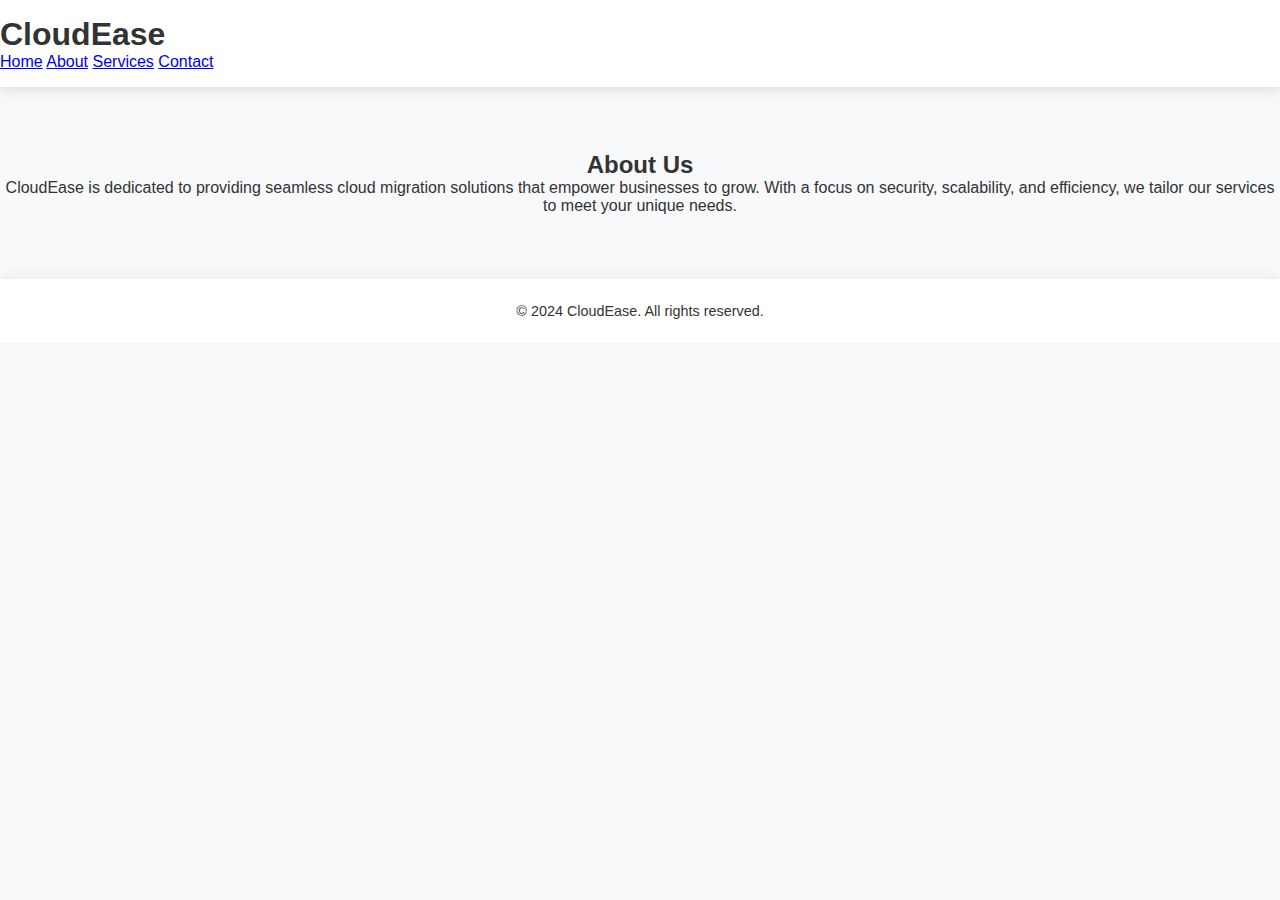
<file: about.html>
<!DOCTYPE html>
<html lang="en">
<head>
    <meta charset="UTF-8">
    <meta name="viewport" content="width=device-width, initial-scale=1.0">
    <meta name="description" content="Learn more about CloudEase, our mission, and values">
    <title>CloudEase - About</title>
    <link rel="stylesheet" href="styles/styles.css">
</head>
<body>
    <header>
        <h1>CloudEase</h1>
        <nav>
            <a href="index.html">Home</a>
            <a href="about.html">About</a>
            <a href="services.html">Services</a>
            <a href="contact.html">Contact</a>
        </nav>
    </header>

    <section class="about-section">
        <h2>About Us</h2>
        <p>CloudEase is dedicated to providing seamless cloud migration solutions that empower businesses to grow. With a focus on security, scalability, and efficiency, we tailor our services to meet your unique needs.</p>
    </section>

    <footer>
        <p>&copy; 2024 CloudEase. All rights reserved.</p>
    </footer>
</body>
</html>
</file>
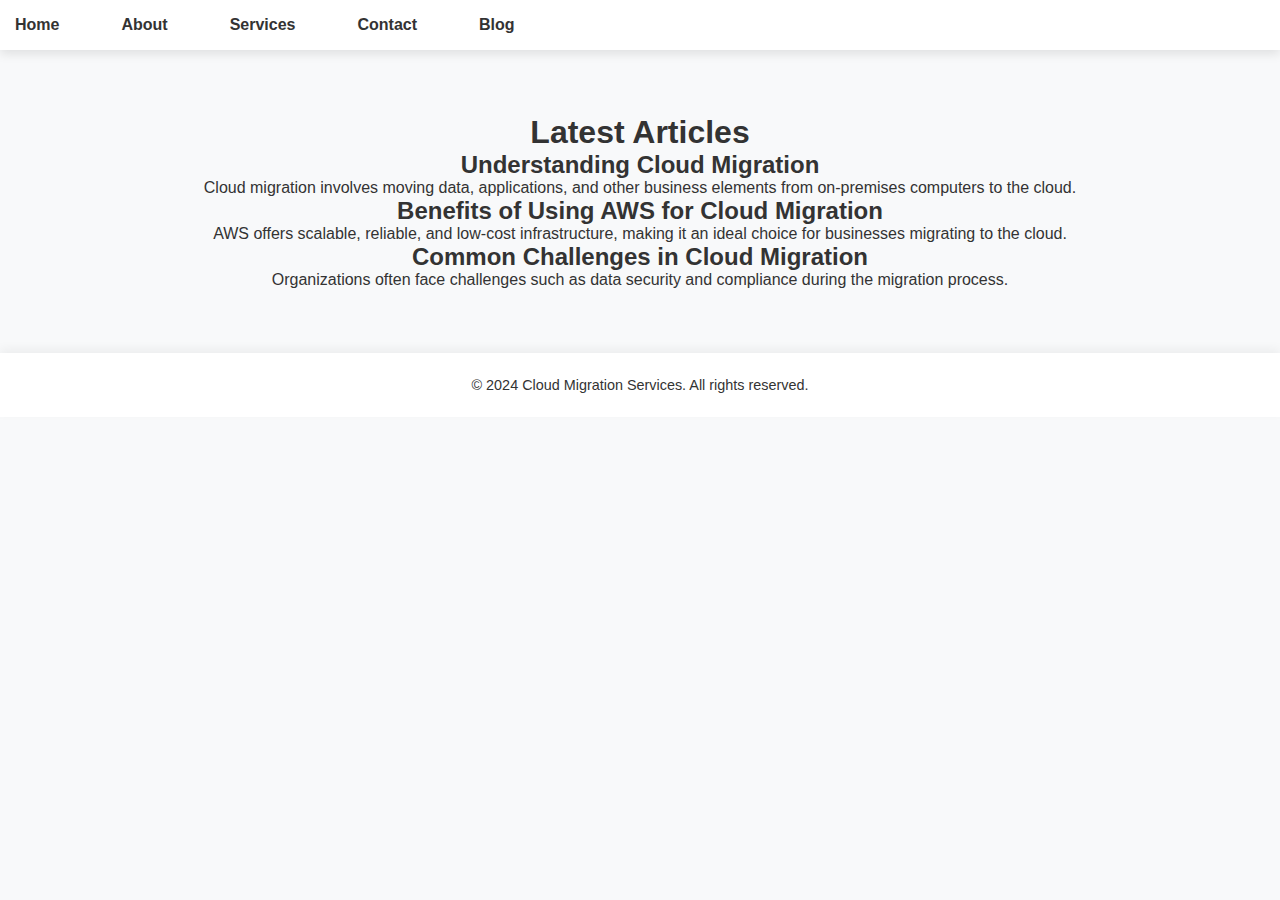
<file: blog.html>
<!DOCTYPE html>
<html lang="en">
<head>
    <meta charset="UTF-8">
    <meta name="viewport" content="width=device-width, initial-scale=1.0">
    <meta name="description" content="Read our latest articles on cloud migration and technology.">
    <meta name="keywords" content="Blog, Cloud, Migration, Articles">
    <meta name="author" content="Jayasurya R">
    <title>Blog - Cloud Migration Services</title>
    <link rel="stylesheet" href="styles/styles.css">
</head>
<body>
    <header>
        <nav>
            <ul>
                <li><a href="index.html">Home</a></li>
                <li><a href="about.html">About</a></li>
                <li><a href="services.html">Services</a></li>
                <li><a href="contact.html">Contact</a></li>
                <li><a href="blog.html">Blog</a></li>
            </ul>
        </nav>
    </header>

    <section class="hero">
        <h1>Latest Articles</h1>
        <article>
            <h2>Understanding Cloud Migration</h2>
            <p>Cloud migration involves moving data, applications, and other business elements from on-premises computers to the cloud.</p>
        </article>
        <article>
            <h2>Benefits of Using AWS for Cloud Migration</h2>
            <p>AWS offers scalable, reliable, and low-cost infrastructure, making it an ideal choice for businesses migrating to the cloud.</p>
        </article>
        <article>
            <h2>Common Challenges in Cloud Migration</h2>
            <p>Organizations often face challenges such as data security and compliance during the migration process.</p>
        </article>
    </section>

    <footer>
        <p>&copy; 2024 Cloud Migration Services. All rights reserved.</p>
    </footer>

    <script src="scripts/script.js"></script>
</body>
</html>
</file>
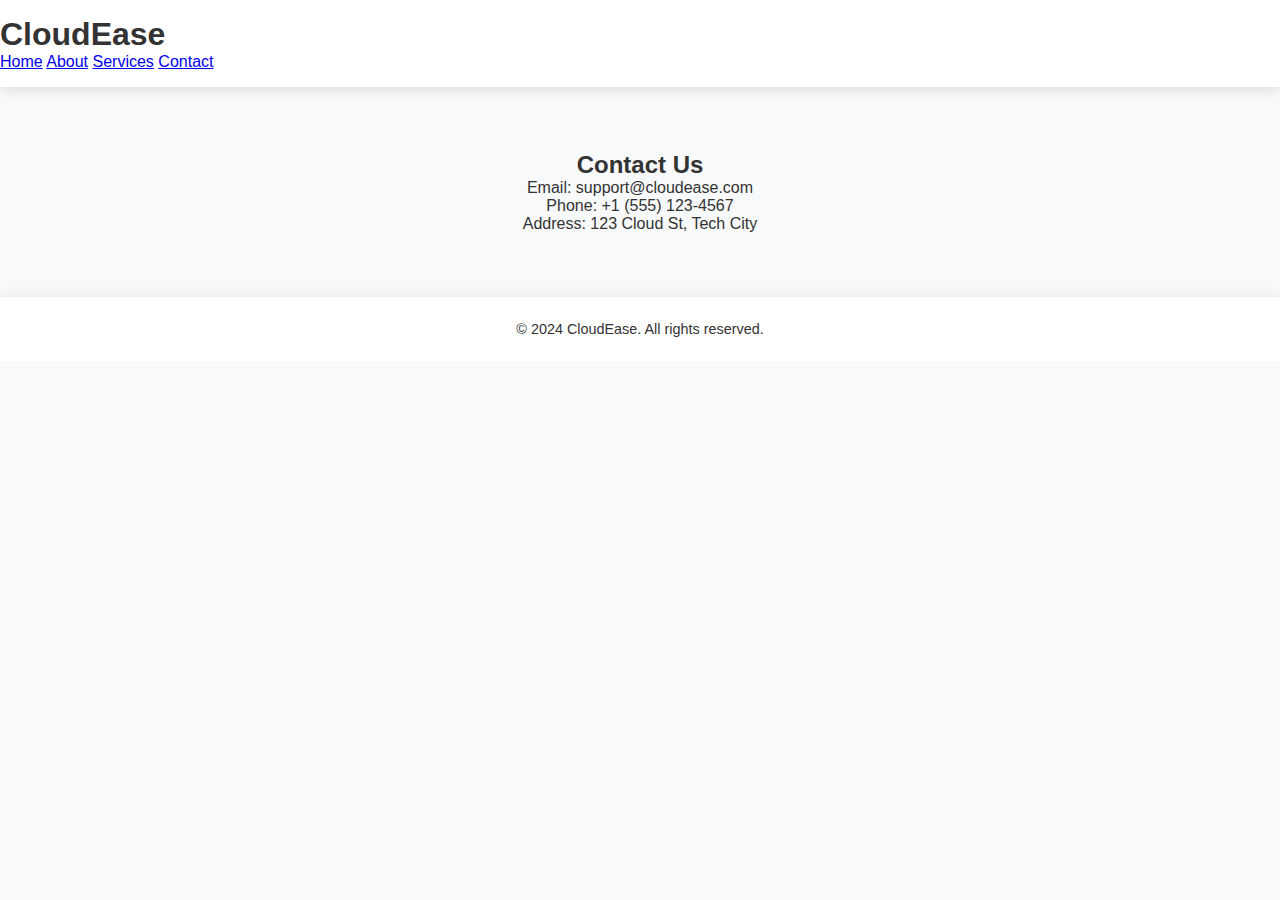
<file: contact.html>
<!DOCTYPE html>
<html lang="en">
<head>
    <meta charset="UTF-8">
    <meta name="viewport" content="width=device-width, initial-scale=1.0">
    <meta name="description" content="Get in touch with CloudEase for cloud migration support">
    <title>CloudEase - Contact</title>
    <link rel="stylesheet" href="styles/styles.css">
</head>
<body>
    <header>
        <h1>CloudEase</h1>
        <nav>
            <a href="index.html">Home</a>
            <a href="about.html">About</a>
            <a href="services.html">Services</a>
            <a href="contact.html">Contact</a>
        </nav>
    </header>

    <section class="contact-section">
        <h2>Contact Us</h2>
        <p>Email: support@cloudease.com</p>
        <p>Phone: +1 (555) 123-4567</p>
        <p>Address: 123 Cloud St, Tech City</p>
    </section>

    <footer>
        <p>&copy; 2024 CloudEase. All rights reserved.</p>
    </footer>
</body>
</html>
</file>
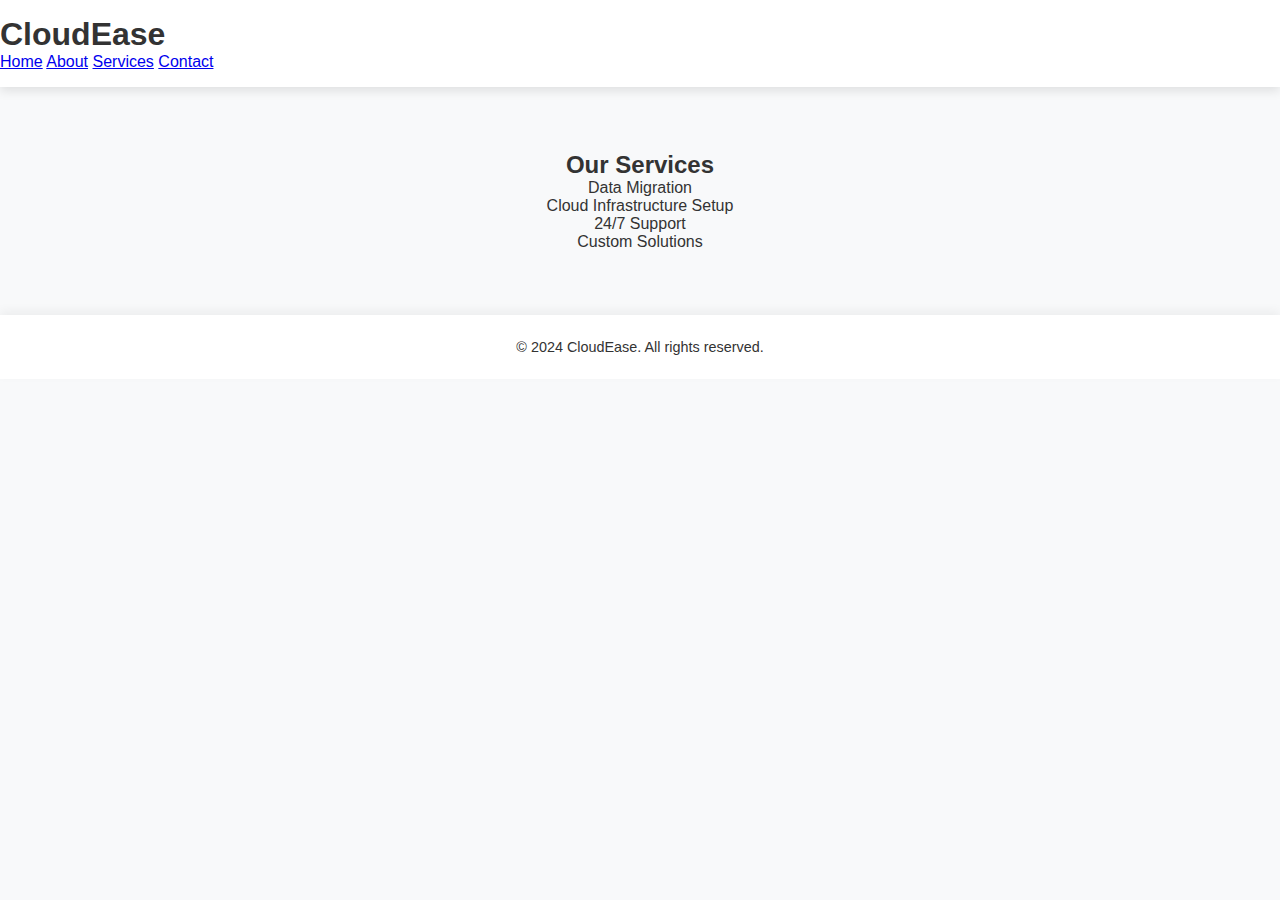
<file: services.html>
<!DOCTYPE html>
<html lang="en">
<head>
    <meta charset="UTF-8">
    <meta name="viewport" content="width=device-width, initial-scale=1.0">
    <meta name="description" content="Explore our cloud migration and data services">
    <title>CloudEase - Services</title>
    <link rel="stylesheet" href="styles/styles.css">
</head>
<body>
    <header>
        <h1>CloudEase</h1>
        <nav>
            <a href="index.html">Home</a>
            <a href="about.html">About</a>
            <a href="services.html">Services</a>
            <a href="contact.html">Contact</a>
        </nav>
    </header>

    <section class="services-section">
        <h2>Our Services</h2>
        <ul>
            <li>Data Migration</li>
            <li>Cloud Infrastructure Setup</li>
            <li>24/7 Support</li>
            <li>Custom Solutions</li>
        </ul>
    </section>

    <footer>
        <p>&copy; 2024 CloudEase. All rights reserved.</p>
    </footer>
</body>
</html>
</file>
<file: styles/styles.css>
/* CSS Variables for Colors */
:root {
    --primary-color: #007bff;
    --primary-light: #00c6ff;
    --bg-color: #f8f9fa;
    --text-color: #333;
    --card-bg: #ffffff;
    --shadow-light: rgba(0, 0, 0, 0.1);
    --shadow-heavy: rgba(0, 0, 0, 0.15);
}

/* Reset and Base Styles */
* {
    margin: 0;
    padding: 0;
    box-sizing: border-box;
}

body {
    font-family: 'Helvetica Neue', sans-serif;
    color: var(--text-color);
    background-color: var(--bg-color);
}

/* Container */
.container {
    width: 90%;
    max-width: 1200px;
    margin: 0 auto;
    display: flex;
    align-items: center;
    justify-content: space-between;
}

/* Header */
header {
    background: var(--card-bg);
    color: var(--text-color);
    padding: 1rem 0;
    position: sticky;
    top: 0;
    z-index: 1000;
    box-shadow: 0 4px 10px var(--shadow-light);
}

nav ul {
    list-style: none;
    display: flex;
    gap: 2rem;
}

nav ul li a {
    color: var(--text-color);
    text-decoration: none;
    font-weight: bold;
    padding: 8px 15px;
    border-radius: 5px;
    transition: color 0.3s ease, background-color 0.3s ease;
}

nav ul li a:hover, nav ul li a.active {
    color: var(--primary-color);
    background-color: #f1f1f1;
}

/* Logo Styling */
.logo-container {
    display: flex;
    align-items: center;
    text-decoration: none;
}

.logo {
    height: 50px;
    width: auto;
    margin-right: 0.5rem;
}

.site-name {
    font-size: 1.5rem;
    font-weight: bold;
    color: var(--text-color);
    font-family: inherit;
}

/* Hero Section */
#hero {
    height: 90vh;
    background: url('https://source.unsplash.com/1600x900/?cloud-computing') center center/cover no-repeat;
    color: #ffffff;
    display: flex;
    align-items: center;
    justify-content: center;
    text-align: center;
    position: relative;
    overflow: hidden;
}

.hero-overlay {
    position: absolute;
    top: 0;
    left: 0;
    width: 100%;
    height: 100%;
    background: rgba(0, 123, 255, 0.5);
    z-index: 1;
}

.hero-content {
    position: relative;
    z-index: 2;
    padding: 2rem;
    max-width: 600px;
    color: #ffffff;
}

.hero-content h2 {
    font-size: 3.2rem;
    font-weight: 700;
    margin-bottom: 1rem;
}

.hero-content p {
    font-size: 1.1rem;
    margin-bottom: 2rem;
}

/* CTA Button */
.cta-button {
    background-color: #ffffff;
    color: var(--primary-color);
    padding: 0.8rem 1.5rem;
    border: none;
    font-size: 1rem;
    border-radius: 25px;
    font-weight: bold;
    cursor: pointer;
    transition: background-color 0.3s ease, color 0.3s ease;
}

.cta-button:hover {
    background-color: var(--primary-light);
    color: #ffffff;
}

/* Section Styling */
section {
    padding: 4rem 0;
    text-align: center;
}

#about p, #contact p {
    max-width: 600px;
    margin: 1.5rem auto;
    font-size: 1.1rem;
    line-height: 1.6;
}

/* Service Cards */
#services .service-cards {
    display: flex;
    justify-content: center;
    gap: 2rem;
    margin-top: 3rem;
    flex-wrap: wrap;
}

.service-cards .card {
    padding: 2rem;
    background: var(--card-bg);
    color: var(--text-color);
    border-radius: 15px;
    box-shadow: 0 6px 20px var(--shadow-light);
    transition: transform 0.3s ease, box-shadow 0.3s ease;
    width: 280px;
    max-width: 100%;
}

.service-cards .card:hover {
    transform: translateY(-8px);
    box-shadow: 0 8px 25px var(--shadow-heavy);
}

.service-cards img {
    width: 60px;
    margin-bottom: 1rem;
}

/* Testimonials */
#testimonials {
    background: #f1f9ff;
    padding: 4rem 0;
}

.testimonial-cards {
    display: flex;
    gap: 2rem;
    justify-content: center;
    flex-wrap: wrap;
}

.testimonial-card {
    padding: 2rem;
    max-width: 280px;
    background-color: var(--card-bg);
    border-radius: 10px;
    box-shadow: 0 4px 15px var(--shadow-light);
    font-style: italic;
}

.testimonial-card p {
    color: var(--text-color);
    margin-bottom: 1rem;
}

.testimonial-card span {
    font-weight: bold;
    color: var(--primary-color);
}

/* Contact Form */
form {
    display: flex;
    flex-direction: column;
    gap: 1rem;
    max-width: 500px;
    margin: 0 auto;
}

form input, form textarea, form button {
    padding: 1rem;
    border-radius: 8px;
    border: 1px solid #ddd;
    font-size: 1rem;
}

form button {
    background-color: var(--primary-color);
    color: #ffffff;
    border: none;
    font-weight: bold;
    cursor: pointer;
    transition: background-color 0.3s ease;
}

form button:hover {
    background-color: #0056b3;
}

/* Scroll-to-Top Button */
.scroll-top-btn {
    position: fixed;
    bottom: 20px;
    right: 20px;
    background-color: var(--primary-color);
    color: white;
    border: none;
    border-radius: 50%;
    padding: 10px 15px;
    cursor: pointer;
    font-size: 1.2rem;
    display: none;
    transition: opacity 0.3s ease;
    z-index: 1000;
}

.scroll-top-btn.visible {
    display: block;
    opacity: 0.8;
}

.scroll-top-btn:hover {
    opacity: 1;
}

/* Footer */
footer {
    background-color: var(--card-bg);
    color: var(--text-color);
    text-align: center;
    padding: 1.5rem 0;
    font-size: 0.9rem;
    box-shadow: 0 -4px 10px rgba(0, 0, 0, 0.05);
}

/* Responsive */
@media (max-width: 768px) {
    nav ul {
        flex-direction: column;
        gap: 1rem;
    }

    .service-cards, .testimonial-cards {
        flex-direction: column;
    }
}
</file>
